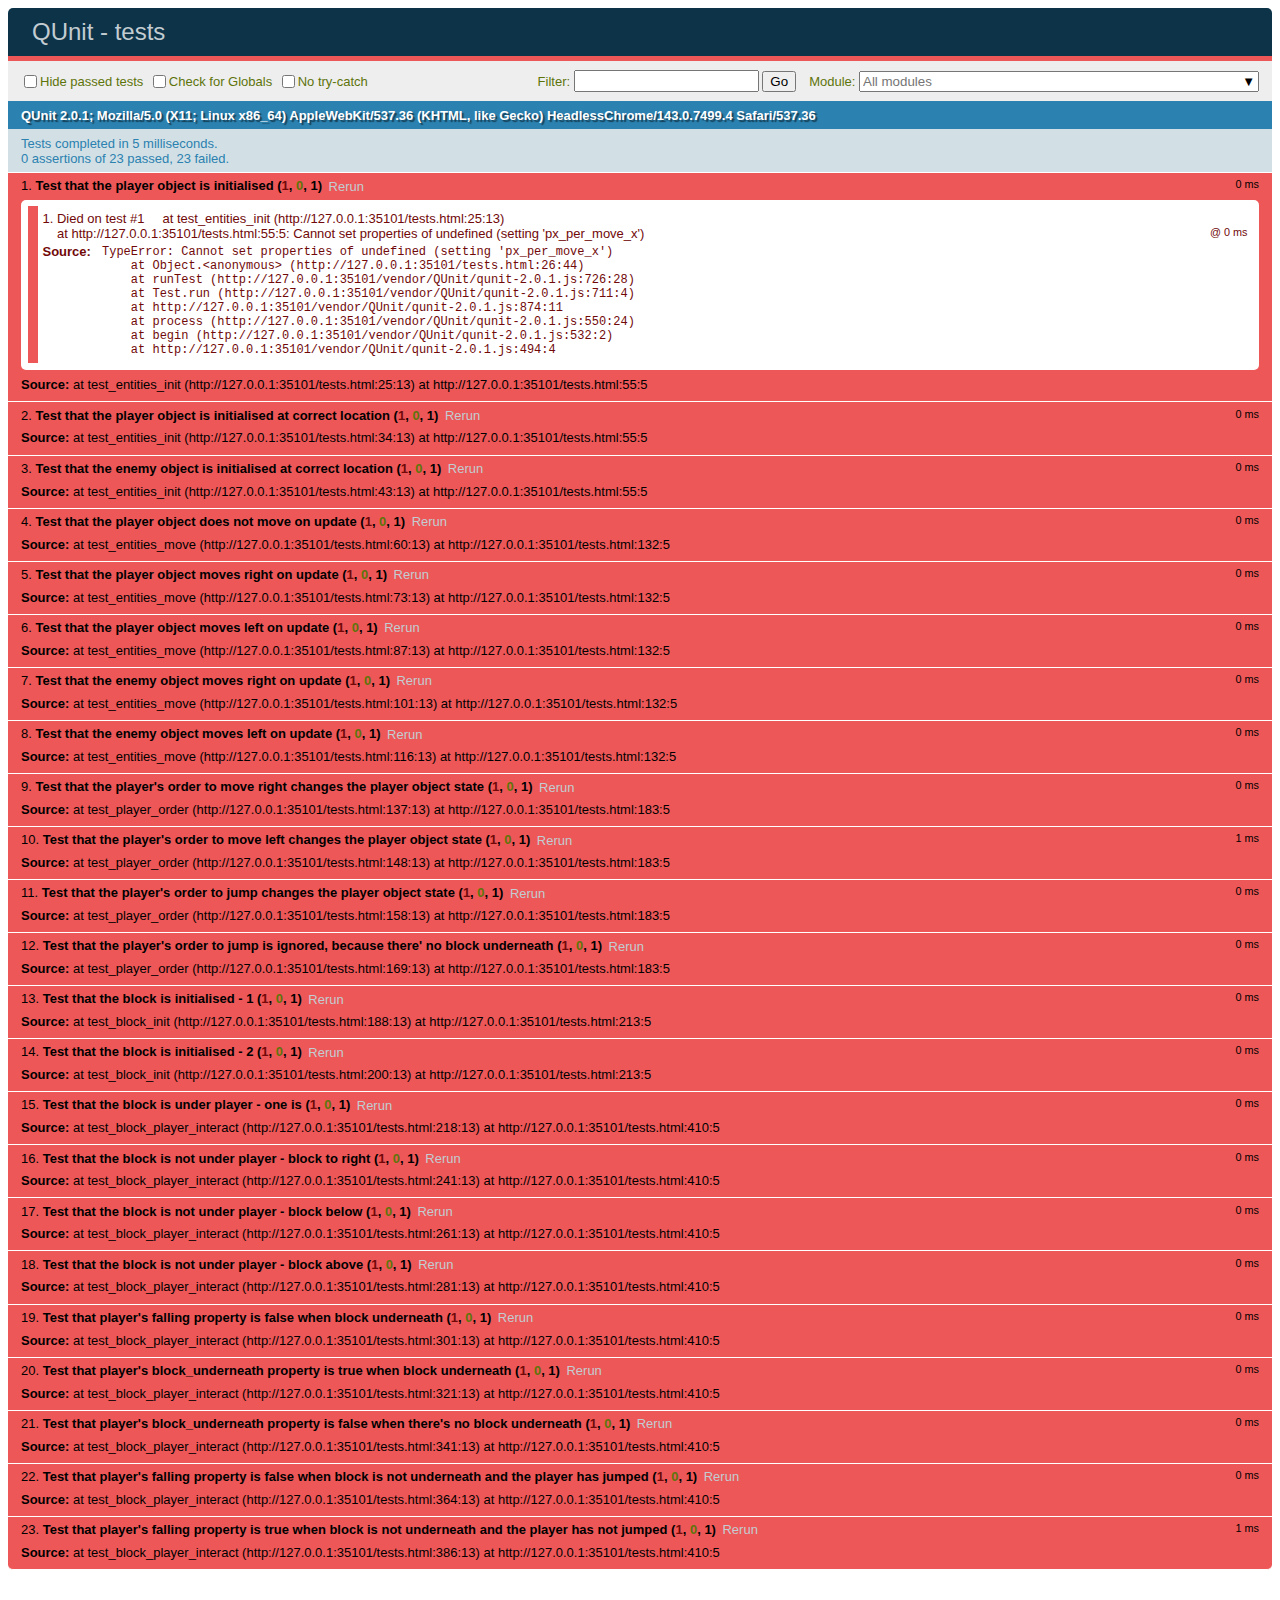
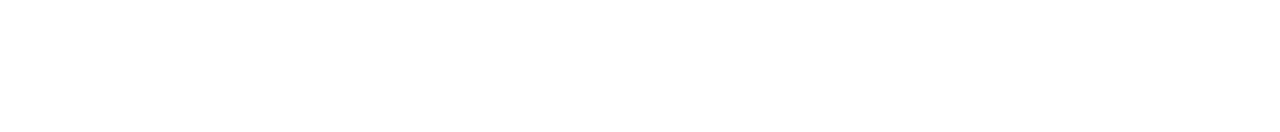
<file: tests.html>
<!DOCTYPE html>
<html lang="en">
<head>
  <meta charset="utf-8">
  <meta name="viewport" content="width=device-width">
  <title>QUnit - tests</title>
  <link rel="stylesheet" href="vendor/QUnit/qunit-2.0.1.css">
  <script src="vendor/QUnit/qunit-2.0.1.js"></script>
</head>
<body>
  <div id="qunit"></div>
  <div id="qunit-fixture"></div>
  <canvas id="canvas"></canvas>

  <script src="js/settings.js"></script>
  <script src="js/sprite_map.js"></script>
  <script src="js/entities.js"></script>
  <script src="js/objects.js"></script>

  <script>

    function test_entities_init(){
      /* entities.js */

      QUnit.test( "Test that the player object is initialised", function(assert) {
        game_settings.player.px_per_move_x = 100
        var player_entity = new Player();

        var assertion = player_entity.px_per_move_x;
        var value_test = 100;
        assert.ok(assertion == value_test);
      });

      QUnit.test( "Test that the player object is initialised at correct location", function(assert) {
        game_settings.positions.wide = 100
        var player_entity = new Player(5, 1);

        var assertion = player_entity.x_pos;
        var value_test = 500;
        assert.ok(assertion == value_test);
      });

      QUnit.test( "Test that the enemy object is initialised at correct location", function(assert) {
        game_settings.positions.wide = 100;
        var starting_x_pos = 7
        var starting_y_pos = 0
        var enemy_entity = new Zombie(starting_x_pos, starting_y_pos);

        var assertion = enemy_entity.x_pos;
        var value_test = 700;
        assert.ok(assertion == value_test);
      });

    }
    test_entities_init()

    function test_entities_move(){
      /* entities.js */

      QUnit.test( "Test that the player object does not move on update", function(assert) {
        var player_entity = new Player(0, 0);
        var all_blocks = [];
        player_entity.direction_facing = 'right';
        player_entity.px_x_move_remaining = 0;
        player_entity.update(all_blocks);

        //Despite the update, because there was no px_to_move, then unit's x_pos is unchanged.
        var assertion = player_entity.x_pos;
        var value_test = 0;
        assert.ok(assertion == value_test);
      });

      QUnit.test( "Test that the player object moves right on update", function(assert) {
        var player_entity = new Player(0, 0);
        var all_blocks = [];
        player_entity.direction_facing = 'right';
        player_entity.px_x_move_remaining = 1;
        player_entity.x_move_speed_px = 1;
        player_entity.update(all_blocks);

        //Despite the update, because there was no order to move, then unit's x_pos is unchanged.
        var assertion = player_entity.x_pos;
        var value_test = 1;
        assert.ok(assertion == value_test);
      });

      QUnit.test( "Test that the player object moves left on update", function(assert) {
        var player_entity = new Player(0, 0);
        var all_blocks = [];
        player_entity.direction_facing = 'left';
        player_entity.px_x_move_remaining = 1;
        player_entity.x_move_speed_px = 1;
        player_entity.update(all_blocks);

        //Despite the update, because there was no order to move, then unit's x_pos is unchanged.
        var assertion = player_entity.x_pos;
        var value_test = -1;
        assert.ok(assertion == value_test);
      });

      QUnit.test( "Test that the enemy object moves right on update", function(assert) {
        game_settings.positions.wide = 100
        var enemy_entity = new Zombie(1, 1);
        var all_blocks = [];
        enemy_entity.direction_facing = 'right';
        enemy_entity.px_x_move_remaining = 1;
        enemy_entity.x_move_speed_px = 1;
        enemy_entity.update(all_blocks);

        //Despite the update, because there was no order to move, then unit's x_pos is unchanged.
        var assertion = enemy_entity.x_pos;
        var value_test = 101;
        assert.ok(assertion == value_test);
      });

      QUnit.test( "Test that the enemy object moves left on update", function(assert) {
        game_settings.positions.wide = 100
        var enemy_entity = new Zombie(1, 1);
        var all_blocks = [];
        enemy_entity.direction_facing = 'left';
        enemy_entity.px_x_move_remaining = 1;
        enemy_entity.x_move_speed_px = 1
        enemy_entity.update(all_blocks);

        //Despite the update, because there was no order to move, then unit's x_pos is unchanged.
        var assertion = enemy_entity.x_pos;
        var value_test = 99;
        assert.ok(assertion == value_test);
      });

    }
    test_entities_move()

    function test_player_order(){
      /* entities.js */

      QUnit.test( "Test that the player's order to move right changes the player object state", function(assert) {
        game_settings.player.px_per_move_x = 100
        var player_entity = new Player(null, null);
        player_entity.block_underneath = true;
        player_entity.move_order('right')

        var assertion = player_entity.px_x_move_remaining;
        var value_test = 100;
        assert.ok(assertion == value_test);
      });

      QUnit.test( "Test that the player's order to move left changes the player object state", function(assert) {
        var player_entity = new Player(null, null);
        player_entity.direction_facing = 'right';
        player_entity.move_order('left');

        var assertion = player_entity.direction_facing;
        var value_test = 'left';
        assert.ok(assertion == value_test);
      });

      QUnit.test( "Test that the player's order to jump changes the player object state", function(assert) {
        game_settings.player.px_jump_force_y = 10;
        var player_entity = new Player(null, null);
        player_entity.block_underneath = true;
        player_entity.jump_order();

        var assertion = player_entity.vertical_movement_px;
        var value_test = 10;
        assert.ok(assertion == value_test);
      });

      QUnit.test( "Test that the player's order to jump is ignored, because there' no block underneath", function(assert) {
        game_settings.player.px_y_jump_remaining = 100;
        var player_entity = new Player();
        player_entity.px_y_jump_remaining = 0;
        player_entity.falling = true;
        player_entity.block_underneath = false;
        player_entity.jump_order();

        var assertion = player_entity.px_y_jump_remaining;
        var value_test = 0;
        assert.ok(assertion == value_test);
      });

    }
    test_player_order()

    function test_block_init(){
      /* js/objects.js */

      QUnit.test( "Test that the block is initialised - 1", function(assert) {
        game_settings.objects.blocks.wide = 100;
        game_settings.objects.blocks.high = 100;
        var starting_x_pos = 0
        var starting_y_pos = 0
        var block = new GroundOne(starting_x_pos, starting_y_pos);

        var assertion = block.wide;
        var value_test = 100;
        assert.ok(assertion == value_test);
      });

      QUnit.test( "Test that the block is initialised - 2", function(assert) {
        game_settings.objects.blocks.wide = 100;
        game_settings.objects.blocks.high = 100;
        var starting_x_pos = 5
        var starting_y_pos = 0
        var block = new GroundOne(starting_x_pos, starting_y_pos);

        var assertion = block.x_pos;
        var value_test = 500;
        assert.ok(assertion == value_test);
      });

    }
    test_block_init()

    function test_block_player_interact(){
      /* js/objects.js, js/entities.js*/

      QUnit.test( "Test that the block is under player - one is", function(assert) {
        game_settings.objects.blocks.wide = 100;
        game_settings.objects.blocks.high = 100;
        game_settings.positions.wide = 100;
        game_settings.positions.high = 100;

        var block_1_starting_x_pos = 1;
        var block_1_starting_y_pos = 1;
        var block_1 = new GroundOne(block_1_starting_x_pos, block_1_starting_y_pos);

        var block_2_starting_x_pos = 2;
        var block_2_starting_y_pos = 1;
        var block_2 = new GroundOne(block_2_starting_x_pos, block_2_starting_y_pos);

        var all_blocks = [block_1, block_2]

        var player_entity = new Player(2, 2);

        var assertion = player_entity.check_block_underneath(all_blocks);
        var value_test = true;
        assert.ok(assertion == value_test);
      });

      QUnit.test( "Test that the block is not under player - block to right", function(assert) {
        game_settings.objects.blocks.wide = 100;
        game_settings.objects.blocks.high = 100;
        game_settings.positions.wide = 100;
        game_settings.positions.high = 100;

        var block_starting_x_pos = 5;
        var block_starting_y_pos = 1;
        var block = new WallOne(block_starting_x_pos, block_starting_y_pos);
        var all_blocks = [block]

        game_settings.player.starting_x_pos = 1;
        game_settings.player.starting_y_pos = 2;
        var player_entity = new Player();

        var assertion = player_entity.check_block_underneath(all_blocks);
        var value_test = false;
        assert.ok(assertion == value_test);
      });

      QUnit.test( "Test that the block is not under player - block below", function(assert) {
        game_settings.objects.blocks.wide = 100;
        game_settings.objects.blocks.high = 100;
        game_settings.positions.wide = 100;
        game_settings.positions.high = 100;

        var block_starting_x_pos = 1;
        var block_starting_y_pos = 1;
        var block = new WallTwo(block_starting_x_pos, block_starting_y_pos);
        var all_blocks = [block]

        game_settings.player.starting_x_pos = 1;
        game_settings.player.starting_y_pos = 3;
        var player_entity = new Player();

        var assertion = player_entity.check_block_underneath(all_blocks);
        var value_test = false;
        assert.ok(assertion == value_test);
      });

      QUnit.test( "Test that the block is not under player - block above", function(assert) {
        game_settings.objects.blocks.wide = 100;
        game_settings.objects.blocks.high = 100;
        game_settings.positions.wide = 100;
        game_settings.positions.high = 100;

        var block_starting_x_pos = 1;
        var block_starting_y_pos = 3;
        var block = new GroundTwo(block_starting_x_pos, block_starting_y_pos);
        var all_blocks = [block]

        game_settings.player.starting_x_pos = 1;
        game_settings.player.starting_y_pos = 1;
        var player_entity = new Player();

        var assertion = player_entity.check_block_underneath(all_blocks);
        var value_test = false;
        assert.ok(assertion == value_test);
      });

      QUnit.test( "Test that player's falling property is false when block underneath", function(assert) {
        game_settings.objects.blocks.wide = 100;
        game_settings.objects.blocks.high = 100;
        game_settings.positions.wide = 100;
        game_settings.positions.high = 100;

        var block_starting_x_pos = 1;
        var block_starting_y_pos = 1;
        var block = new GroundOne(block_starting_x_pos, block_starting_y_pos);
        var all_blocks = [block]

        var player_entity = new Player(1, 2);

        player_entity.update(all_blocks)

        var assertion = player_entity.falling;
        var value_test = false;
        assert.ok(assertion == value_test);
      });

      QUnit.test( "Test that player's block_underneath property is true when block underneath", function(assert) {
        game_settings.objects.blocks.wide = 100;
        game_settings.objects.blocks.high = 100;
        game_settings.positions.wide = 100;
        game_settings.positions.high = 100;

        var block_starting_x_pos = 1;
        var block_starting_y_pos = 1;
        var block = new GroundOne(block_starting_x_pos, block_starting_y_pos);
        var all_blocks = [block];

        var player_entity = new Player(1, 2);

        player_entity.update(all_blocks);

        var assertion = player_entity.block_underneath;
        var value_test = true;
        assert.ok(assertion == value_test);
      });

      QUnit.test( "Test that player's block_underneath property is false when there's no block underneath", function(assert) {
        game_settings.objects.blocks.wide = 100;
        game_settings.objects.blocks.high = 100;
        game_settings.positions.wide = 100;
        game_settings.positions.high = 100;

        var block_starting_x_pos = 1;
        var block_starting_y_pos = 1;
        var block = new GroundThree(block_starting_x_pos, block_starting_y_pos);
        var all_blocks = [block];

        game_settings.player.starting_x_pos = 2;
        game_settings.player.starting_y_pos = 2;
        var player_entity = new Player();

        player_entity.update(all_blocks);

        var assertion = player_entity.block_underneath;
        var value_test = false;
        assert.ok(assertion == value_test);
      });


      QUnit.test( "Test that player's falling property is false when block is not underneath and the player has jumped", function(assert) {
        game_settings.objects.blocks.wide = 100;
        game_settings.objects.blocks.high = 100;
        game_settings.positions.wide = 100;
        game_settings.positions.high = 100;

        var block_starting_x_pos = 1;
        var block_starting_y_pos = 1;
        var block = new WallOne(block_starting_x_pos, block_starting_y_pos);
        var all_blocks = [block];

        var player_entity = new Player(2, 2);

        player_entity.block_underneath = false;
        player_entity.vertical_movement_px = 1;
        player_entity.update(all_blocks);

        var assertion = player_entity.falling;
        var value_test = false;
        assert.ok(assertion == value_test);
      });

      QUnit.test( "Test that player's falling property is true when block is not underneath and the player has not jumped", function(assert) {
        game_settings.objects.blocks.wide = 100;
        game_settings.objects.blocks.high = 100;
        game_settings.positions.wide = 100;
        game_settings.positions.high = 100;

        var block_starting_x_pos = 1;
        var block_starting_y_pos = 1;
        var block = new WallTwo(block_starting_x_pos, block_starting_y_pos);
        var all_blocks = [block];

        var player_entity = new Player(2, 2);

        player_entity.block_underneath = false;
        player_entity.vertical_movement_px = -1;
        player_entity.update(all_blocks);

        var assertion = player_entity.falling;
        var value_test = true;
        assert.ok(assertion == value_test);
      });

    }

    test_block_player_interact()

  </script>
</body>
</html>
</file>
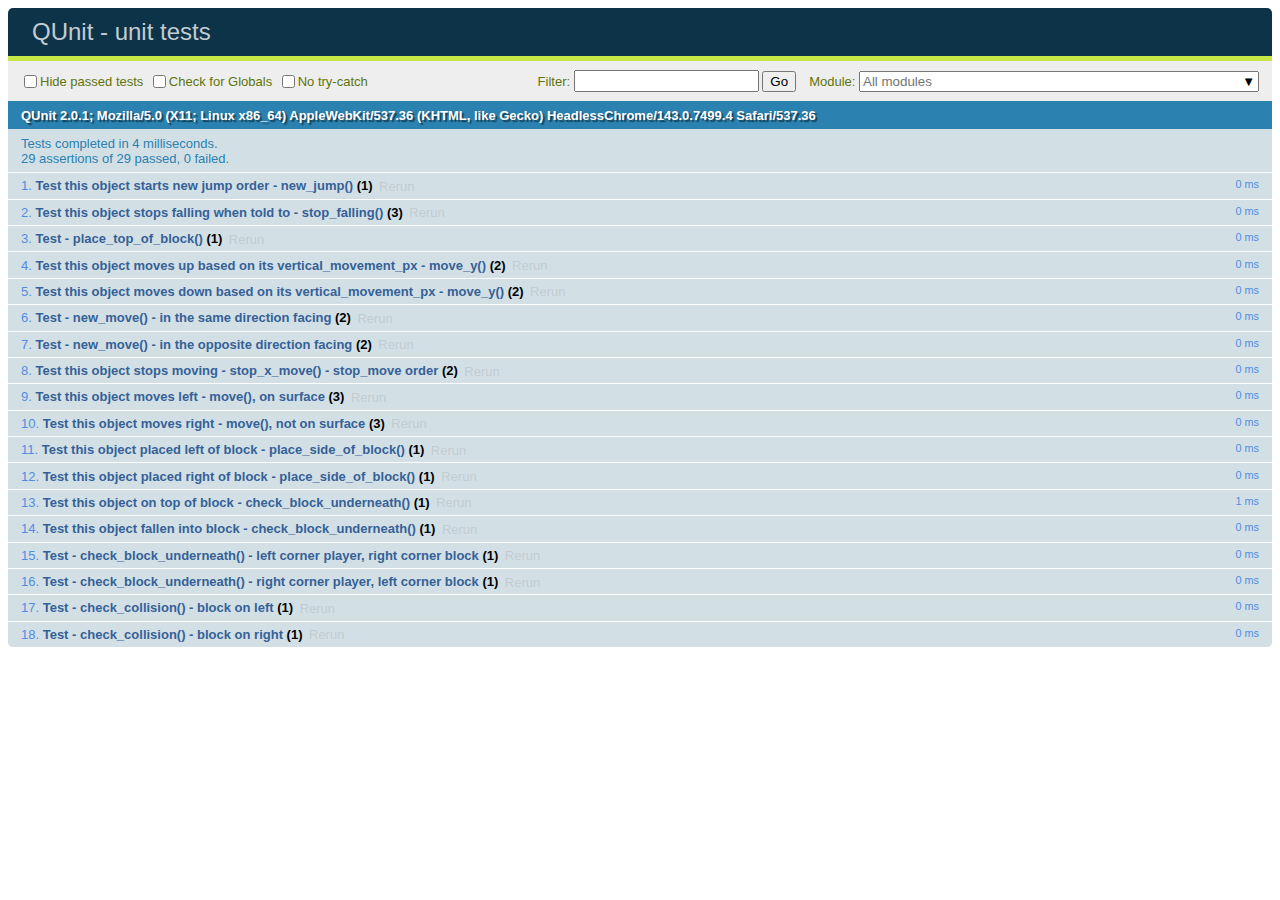
<file: tests/unit.html>
<!DOCTYPE html>
<html lang="en">
<head>
  <meta charset="utf-8">
  <meta name="viewport" content="width=device-width">
  <title>QUnit - unit tests</title>
  <link rel="stylesheet" href="../vendor/QUnit/qunit-2.0.1.css">
  <script src="../vendor/QUnit/qunit-2.0.1.js"></script>
</head>
<body>
  <div id="qunit"></div>
  <div id="qunit-fixture"></div>
  <canvas id="canvas"></canvas>

  <script src="../js/settings.js"></script>
  <script src="../js/sprite_map.js"></script>
  <script src="../js/entity_attributes.js"></script>
  <script src="../js/entities.js"></script>
  <script src="../js/environment.js"></script>

  <script>

    function test_entity_vertical_movement(){
      /* entity_attributes.js */

      QUnit.test( "Test this object starts new jump order - new_jump()", function(assert) {

        var px_jump_force_y = 13;
        var vertical_movement = new EntityVerticalMovement(px_jump_force_y);

        vertical_movement.new_jump();

        assert.ok(vertical_movement.vertical_movement_px == 13);

      });

      QUnit.test( "Test this object stops falling when told to - stop_falling()", function(assert) {

        var px_jump_force_y = null;
        var vertical_movement = new EntityVerticalMovement(px_jump_force_y);
        vertical_movement.vertical_movement_px = -13;
        vertical_movement.falling = true; //Mocking - from EntityPhysicalBeing()
        vertical_movement.px_x_move_remaining = 100; //Mocking - from EntityHorizontalMovement()

        vertical_movement.stop_falling();

        assert.ok(vertical_movement.vertical_movement_px == 0);
        assert.ok(vertical_movement.px_x_move_remaining == 0);
        assert.ok(vertical_movement.falling == false);

      });

      QUnit.test( "Test - place_top_of_block()", function(assert) {

        var px_jump_force_y = null;
        var vertical_movement = new EntityVerticalMovement(px_jump_force_y);
        game_settings.game_environment.objects.blocks.high = 50;
        vertical_movement.y_pos = 285; //Mocking - from EntityPhysicalBeing()
        //This is 15 below a block multiple - 6 blocks (300/50)

        vertical_movement.place_top_of_block();

        assert.ok(vertical_movement.y_pos == 300);

      });

      QUnit.test( "Test this object moves up based on its vertical_movement_px - move_y()", function(assert) {

        var px_jump_force_y = null;
        var vertical_movement = new EntityVerticalMovement(px_jump_force_y);
        vertical_movement.y_fall_speed_px = 1;
        vertical_movement.vertical_movement_px = 8;
        vertical_movement.y_pos = 100; //Mocking - from EntityPhysicalBeing()

        vertical_movement.move_y();

        assert.ok(vertical_movement.vertical_movement_px == 7);
        assert.ok(vertical_movement.y_pos == 107);

      });

      QUnit.test( "Test this object moves down based on its vertical_movement_px - move_y()", function(assert) {

        var px_jump_force_y = null;
        var vertical_movement = new EntityVerticalMovement(px_jump_force_y);
        vertical_movement.y_fall_speed_px = 1;
        vertical_movement.vertical_movement_px = 0;
        vertical_movement.y_pos = 100; //Mocking - from EntityPhysicalBeing()

        vertical_movement.move_y();

        assert.ok(vertical_movement.vertical_movement_px == -1);
        assert.ok(vertical_movement.y_pos == 99);

      });

    }
    test_entity_vertical_movement()

    function test_entity_horizontal_movement(){
      /* entity_attributes.js */

      QUnit.test( "Test - new_move() - in the same direction facing", function(assert) {

        var px_per_move_x = 60;
        var x_move_speed_px = 4;
        var horizontal_movement = new EntityHorizontalMovement(px_per_move_x, x_move_speed_px);
        horizontal_movement.direction_facing = 'right'; //Mocking - from EntityPhysicalBeing()

        assert.ok(horizontal_movement.px_x_move_remaining == 0);

        horizontal_movement.new_move();

        assert.ok(horizontal_movement.px_x_move_remaining == 60);

      });

      QUnit.test( "Test - new_move() - in the opposite direction facing", function(assert) {

        var px_per_move_x = 60;
        var x_move_speed_px = 4;
        var horizontal_movement = new EntityHorizontalMovement(px_per_move_x, x_move_speed_px);
        horizontal_movement.px_x_move_remaining = 10;
        horizontal_movement.direction_facing = 'left'; //Mocking - from EntityPhysicalBeing()

        horizontal_movement.new_move('right');

        assert.ok(horizontal_movement.px_x_move_remaining == 60);
        assert.ok(horizontal_movement.direction_facing == 'right');

      });

      QUnit.test( "Test this object stops moving - stop_x_move() - stop_move order", function(assert) {

        var px_per_move_x = null;
        var x_move_speed_px = null;
        var horizontal_movement = new EntityHorizontalMovement(px_per_move_x, x_move_speed_px);
        horizontal_movement.px_moved = 10;
        horizontal_movement.px_x_move_remaining = 10;

        horizontal_movement.stop_x_move();

        assert.ok(horizontal_movement.px_moved == 0);
        assert.ok(horizontal_movement.px_x_move_remaining == 0);

      });

      QUnit.test( "Test this object moves left - move(), on surface", function(assert) {

        var px_per_move_x = 60;
        var x_move_speed_px = 4;
        var horizontal_movement = new EntityHorizontalMovement(px_per_move_x, x_move_speed_px);
        horizontal_movement.direction_facing = 'left'; //Mocking - from EntityPhysicalBeing()
        horizontal_movement.x_pos = 100; //Mocking - from EntityPhysicalBeing()
        horizontal_movement.px_moved = 0;
        horizontal_movement.px_x_move_remaining = px_per_move_x;
        horizontal_movement.block_underneath = true;
        horizontal_movement.update_sprite = function(ignore, ignore){}; //Stub.

        horizontal_movement.move_x();

        assert.ok(horizontal_movement.px_moved == 4);
        assert.ok(horizontal_movement.px_x_move_remaining == 56);
        assert.ok(horizontal_movement.x_pos == 96);

      });

      QUnit.test( "Test this object moves right - move(), not on surface", function(assert) {

        var px_per_move_x = 60;
        var x_move_speed_px = 4;
        var horizontal_movement = new EntityHorizontalMovement(px_per_move_x, x_move_speed_px);
        horizontal_movement.direction_facing = 'right'; //Mocking - from EntityPhysicalBeing()
        horizontal_movement.x_pos = 100; //Mocking - from EntityPhysicalBeing()
        horizontal_movement.px_moved = 0;
        horizontal_movement.px_x_move_remaining = px_per_move_x;
        horizontal_movement.block_underneath = false;
        horizontal_movement.update_sprite = function(ignore, ignore){}; //Stub.

        horizontal_movement.move_x();

        assert.ok(horizontal_movement.px_moved == 0);
        assert.ok(horizontal_movement.px_x_move_remaining == 60);
        assert.ok(horizontal_movement.x_pos == 104);

      });

      QUnit.test( "Test this object placed left of block - place_side_of_block()", function(assert) {

        game_settings.game_environment.objects.blocks.wide = 60
        var px_per_move_x = null;
        var x_move_speed_px = null;
        var horizontal_movement = new EntityHorizontalMovement(px_per_move_x, x_move_speed_px);
        horizontal_movement.x_pos = 64; //Mocking - from EntityPhysicalBeing()
        //This x_pos is just inside the left limit of a block (60 < 64 < 60*1.5)

        horizontal_movement.place_side_of_block();

        assert.ok(horizontal_movement.x_pos == 60);

      });

      QUnit.test( "Test this object placed right of block - place_side_of_block()", function(assert) {

        game_settings.game_environment.objects.blocks.wide = 60
        var px_per_move_x = null;
        var x_move_speed_px = null;
        var horizontal_movement = new EntityHorizontalMovement(px_per_move_x, x_move_speed_px);
        horizontal_movement.x_pos = 54; //Mocking - from EntityPhysicalBeing()
        //This x_pos is just inside the right limit of a block (60*0.5 < 54 < 60)

        horizontal_movement.place_side_of_block();

        assert.ok(horizontal_movement.x_pos == 60);

      });

    }
    test_entity_horizontal_movement()

    function test_entity_physical_being(){
      /* entity_attributes.js */

      QUnit.test( "Test this object on top of block - check_block_underneath()", function(assert) {

        game_settings.game_environment.entity.wide = 40;
        game_settings.game_environment.entity.high = 60;
        game_settings.game_init.positions.wide = 40;
        game_settings.game_init.positions.high = 40;

        var block = new Object();
        block.x_pos = game_settings.game_init.positions.wide * 2;
        block.y_pos = game_settings.game_init.positions.high * 1;
        block.wide = 40;
        block.high = 40;
        
        var blocks = [block];

        var starting_x_pos = 2;
        var starting_y_pos = 2;
        var attack_duration = null;
        var physical_being = new EntityPhysicalBeing(starting_x_pos, starting_y_pos, attack_duration);

        physical_being.check_block_underneath(blocks);

        assert.ok(physical_being.block_underneath, true);

      });

      QUnit.test( "Test this object fallen into block - check_block_underneath()", function(assert) {

        game_settings.game_environment.entity.wide = 40;
        game_settings.game_environment.entity.high = 60;
        game_settings.game_init.positions.wide = 40;
        game_settings.game_init.positions.high = 40;

        var block = new Object();
        block.x_pos = game_settings.game_init.positions.wide * 2;
        block.y_pos = game_settings.game_init.positions.high * 1;
        block.wide = 40;
        block.high = 40;
        
        var blocks = [block];

        var starting_x_pos = 2;
        var starting_y_pos = 2;
        var attack_duration = null;
        var physical_being = new EntityPhysicalBeing(starting_x_pos, starting_y_pos, attack_duration);
        physical_being.y_pos -= 5;

        physical_being.check_block_underneath(blocks);

        assert.ok(physical_being.block_underneath, true);

      });

      QUnit.test( "Test - check_block_underneath() - left corner player, right corner block", function(assert) {

        game_settings.game_environment.entity.wide = 40;
        game_settings.game_environment.entity.high = 60;
        game_settings.game_init.positions.wide = 40;
        game_settings.game_init.positions.high = 40;

        var block = new Object();
        block.x_pos = game_settings.game_init.positions.wide * 2;
        block.y_pos = game_settings.game_init.positions.high * 1;
        block.wide = 40;
        block.high = 40;
        
        var blocks = [block];

        var starting_x_pos = 2;
        var starting_y_pos = 2;
        var attack_duration = null;
        var physical_being = new EntityPhysicalBeing(starting_x_pos, starting_y_pos, attack_duration);
        physical_being.x_pos -= 39;

        physical_being.check_block_underneath(blocks);

        assert.ok(physical_being.block_underneath, true);

      });

      QUnit.test( "Test - check_block_underneath() - right corner player, left corner block", function(assert) {

        game_settings.game_environment.entity.wide = 40;
        game_settings.game_environment.entity.high = 60;
        game_settings.game_init.positions.wide = 40;
        game_settings.game_init.positions.high = 40;

        var block = new Object();
        block.x_pos = game_settings.game_init.positions.wide * 2;
        block.y_pos = game_settings.game_init.positions.high * 1;
        block.wide = 40;
        block.high = 40;
        
        var blocks = [block];

        var starting_x_pos = 2;
        var starting_y_pos = 2;
        var attack_duration = null;
        var physical_being = new EntityPhysicalBeing(starting_x_pos, starting_y_pos, attack_duration);
        physical_being.x_pos += 39;

        physical_being.check_block_underneath(blocks);

        assert.ok(physical_being.block_underneath, true);

      });

      QUnit.test( "Test - check_collision() - block on left", function(assert) {
        //Would need to place_block_on_side() after this occurs

        game_settings.game_environment.entity.wide = 40;
        game_settings.game_environment.entity.high = 60;
        game_settings.game_init.positions.wide = 40;
        game_settings.game_init.positions.high = 40;

        var block = new Object();
        block.x_pos = game_settings.game_init.positions.wide * 1;
        block.y_pos = game_settings.game_init.positions.high * 2;
        block.wide = 40;
        block.high = 40;

        var blocks = [block];

        var starting_x_pos = 2;
        var starting_y_pos = 2;
        var attack_duration = null;
        var physical_being = new EntityPhysicalBeing(starting_x_pos, starting_y_pos, attack_duration);
        physical_being.x_pos -= 1;
        physical_being.direction_facing = 'left';

        var block_on_left = physical_being.check_collision(blocks);

        assert.ok(block_on_left, true);

      });

      QUnit.test( "Test - check_collision() - block on right", function(assert) {
        //Would need to place_block_on_side() after this occurs

        game_settings.game_environment.entity.wide = 40;
        game_settings.game_environment.entity.high = 60;
        game_settings.game_init.positions.wide = 40;
        game_settings.game_init.positions.high = 40;

        var block = new Object();
        block.x_pos = game_settings.game_init.positions.wide * 2;
        block.y_pos = game_settings.game_init.positions.high * 2;
        block.wide = 40;
        block.high = 40;

        var blocks = [block];

        var starting_x_pos = 1;
        var starting_y_pos = 2;
        var attack_duration = null;
        var physical_being = new EntityPhysicalBeing(starting_x_pos, starting_y_pos, attack_duration);
        physical_being.x_pos += 1;
        physical_being.direction_facing = 'right';

        var block_on_right = physical_being.check_collision(blocks);

        assert.ok(block_on_right, true);

      });

    }
    test_entity_physical_being()
      /*
      //Integration tests to add
      vertical_movement.stop_falling()
      vertical_movement.place_top_of_block()
      */

  </script>
</body>
</html>
</file>
<file: vendor/QUnit/qunit-2.0.1.css>
/*!
 * QUnit 2.0.1
 * https://qunitjs.com/
 *
 * Copyright jQuery Foundation and other contributors
 * Released under the MIT license
 * https://jquery.org/license
 *
 * Date: 2016-07-23T19:39Z
 */

/** Font Family and Sizes */

#qunit-tests, #qunit-header, #qunit-banner, #qunit-testrunner-toolbar, #qunit-filteredTest, #qunit-userAgent, #qunit-testresult {
	font-family: "Helvetica Neue Light", "HelveticaNeue-Light", "Helvetica Neue", Calibri, Helvetica, Arial, sans-serif;
}

#qunit-testrunner-toolbar, #qunit-filteredTest, #qunit-userAgent, #qunit-testresult, #qunit-tests li { font-size: small; }
#qunit-tests { font-size: smaller; }


/** Resets */

#qunit-tests, #qunit-header, #qunit-banner, #qunit-filteredTest, #qunit-userAgent, #qunit-testresult, #qunit-modulefilter {
	margin: 0;
	padding: 0;
}


/** Header (excluding toolbar) */

#qunit-header {
	padding: 0.5em 0 0.5em 1em;

	color: #8699A4;
	background-color: #0D3349;

	font-size: 1.5em;
	line-height: 1em;
	font-weight: 400;

	border-radius: 5px 5px 0 0;
}

#qunit-header a {
	text-decoration: none;
	color: #C2CCD1;
}

#qunit-header a:hover,
#qunit-header a:focus {
	color: #FFF;
}

#qunit-banner {
	height: 5px;
}

#qunit-filteredTest {
	padding: 0.5em 1em 0.5em 1em;
	color: #366097;
	background-color: #F4FF77;
}

#qunit-userAgent {
	padding: 0.5em 1em 0.5em 1em;
	color: #FFF;
	background-color: #2B81AF;
	text-shadow: rgba(0, 0, 0, 0.5) 2px 2px 1px;
}


/** Toolbar */

#qunit-testrunner-toolbar {
	padding: 0.5em 1em 0.5em 1em;
	color: #5E740B;
	background-color: #EEE;
}

#qunit-testrunner-toolbar .clearfix {
	height: 0;
	clear: both;
}

#qunit-testrunner-toolbar label {
	display: inline-block;
}

#qunit-testrunner-toolbar input[type=checkbox],
#qunit-testrunner-toolbar input[type=radio] {
	margin: 3px;
	vertical-align: -2px;
}

#qunit-testrunner-toolbar input[type=text] {
	box-sizing: border-box;
	height: 1.6em;
}

.qunit-url-config,
.qunit-filter,
#qunit-modulefilter {
	display: inline-block;
	line-height: 2.1em;
}

.qunit-filter,
#qunit-modulefilter {
	float: right;
	position: relative;
	margin-left: 1em;
}

.qunit-url-config label {
	margin-right: 0.5em;
}

#qunit-modulefilter-search {
	box-sizing: border-box;
	width: 400px;
}

#qunit-modulefilter-search-container:after {
	position: absolute;
	right: 0.3em;
	content: "\25bc";
	color: black;
}

#qunit-modulefilter-dropdown {
	/* align with #qunit-modulefilter-search */
	box-sizing: border-box;
	width: 400px;
	position: absolute;
	right: 0;
	top: 50%;
	margin-top: 0.8em;

	border: 1px solid #D3D3D3;
	border-top: none;
	border-radius: 0 0 .25em .25em;
	color: #000;
	background-color: #F5F5F5;
	z-index: 99;
}

#qunit-modulefilter-dropdown a {
	color: inherit;
	text-decoration: none;
}

#qunit-modulefilter-dropdown .clickable.checked {
	font-weight: bold;
	color: #000;
	background-color: #D2E0E6;
}

#qunit-modulefilter-dropdown .clickable:hover {
	color: #FFF;
	background-color: #0D3349;
}

#qunit-modulefilter-actions {
	display: block;
	overflow: auto;

	/* align with #qunit-modulefilter-dropdown-list */
	font: smaller/1.5em sans-serif;
}

#qunit-modulefilter-dropdown #qunit-modulefilter-actions > * {
	box-sizing: border-box;
	max-height: 2.8em;
	display: block;
	padding: 0.4em;
}

#qunit-modulefilter-dropdown #qunit-modulefilter-actions > button {
	float: right;
	font: inherit;
}

#qunit-modulefilter-dropdown #qunit-modulefilter-actions > :last-child {
	/* insert padding to align with checkbox margins */
	padding-left: 3px;
}

#qunit-modulefilter-dropdown-list {
	max-height: 200px;
	overflow-y: auto;
	margin: 0;
	border-top: 2px groove threedhighlight;
	padding: 0.4em 0 0;
	font: smaller/1.5em sans-serif;
}

#qunit-modulefilter-dropdown-list li {
	white-space: nowrap;
	overflow: hidden;
	text-overflow: ellipsis;
}

#qunit-modulefilter-dropdown-list .clickable {
	display: block;
	padding-left: 0.15em;
}


/** Tests: Pass/Fail */

#qunit-tests {
	list-style-position: inside;
}

#qunit-tests li {
	padding: 0.4em 1em 0.4em 1em;
	border-bottom: 1px solid #FFF;
	list-style-position: inside;
}

#qunit-tests > li {
	display: none;
}

#qunit-tests li.running,
#qunit-tests li.pass,
#qunit-tests li.fail,
#qunit-tests li.skipped {
	display: list-item;
}

#qunit-tests.hidepass {
	position: relative;
}

#qunit-tests.hidepass li.running,
#qunit-tests.hidepass li.pass {
	visibility: hidden;
	position: absolute;
	width:   0;
	height:  0;
	padding: 0;
	border:  0;
	margin:  0;
}

#qunit-tests li strong {
	cursor: pointer;
}

#qunit-tests li.skipped strong {
	cursor: default;
}

#qunit-tests li a {
	padding: 0.5em;
	color: #C2CCD1;
	text-decoration: none;
}

#qunit-tests li p a {
	padding: 0.25em;
	color: #6B6464;
}
#qunit-tests li a:hover,
#qunit-tests li a:focus {
	color: #000;
}

#qunit-tests li .runtime {
	float: right;
	font-size: smaller;
}

.qunit-assert-list {
	margin-top: 0.5em;
	padding: 0.5em;

	background-color: #FFF;

	border-radius: 5px;
}

.qunit-source {
	margin: 0.6em 0 0.3em;
}

.qunit-collapsed {
	display: none;
}

#qunit-tests table {
	border-collapse: collapse;
	margin-top: 0.2em;
}

#qunit-tests th {
	text-align: right;
	vertical-align: top;
	padding: 0 0.5em 0 0;
}

#qunit-tests td {
	vertical-align: top;
}

#qunit-tests pre {
	margin: 0;
	white-space: pre-wrap;
	word-wrap: break-word;
}

#qunit-tests del {
	color: #374E0C;
	background-color: #E0F2BE;
	text-decoration: none;
}

#qunit-tests ins {
	color: #500;
	background-color: #FFCACA;
	text-decoration: none;
}

/*** Test Counts */

#qunit-tests b.counts                       { color: #000; }
#qunit-tests b.passed                       { color: #5E740B; }
#qunit-tests b.failed                       { color: #710909; }

#qunit-tests li li {
	padding: 5px;
	background-color: #FFF;
	border-bottom: none;
	list-style-position: inside;
}

/*** Passing Styles */

#qunit-tests li li.pass {
	color: #3C510C;
	background-color: #FFF;
	border-left: 10px solid #C6E746;
}

#qunit-tests .pass                          { color: #528CE0; background-color: #D2E0E6; }
#qunit-tests .pass .test-name               { color: #366097; }

#qunit-tests .pass .test-actual,
#qunit-tests .pass .test-expected           { color: #999; }

#qunit-banner.qunit-pass                    { background-color: #C6E746; }

/*** Failing Styles */

#qunit-tests li li.fail {
	color: #710909;
	background-color: #FFF;
	border-left: 10px solid #EE5757;
	white-space: pre;
}

#qunit-tests > li:last-child {
	border-radius: 0 0 5px 5px;
}

#qunit-tests .fail                          { color: #000; background-color: #EE5757; }
#qunit-tests .fail .test-name,
#qunit-tests .fail .module-name             { color: #000; }

#qunit-tests .fail .test-actual             { color: #EE5757; }
#qunit-tests .fail .test-expected           { color: #008000; }

#qunit-banner.qunit-fail                    { background-color: #EE5757; }

/*** Skipped tests */

#qunit-tests .skipped {
	background-color: #EBECE9;
}

#qunit-tests .qunit-skipped-label {
	background-color: #F4FF77;
	display: inline-block;
	font-style: normal;
	color: #366097;
	line-height: 1.8em;
	padding: 0 0.5em;
	margin: -0.4em 0.4em -0.4em 0;
}

/** Result */

#qunit-testresult {
	padding: 0.5em 1em 0.5em 1em;

	color: #2B81AF;
	background-color: #D2E0E6;

	border-bottom: 1px solid #FFF;
}
#qunit-testresult .module-name {
	font-weight: 700;
}

/** Fixture */

#qunit-fixture {
	position: absolute;
	top: -10000px;
	left: -10000px;
	width: 1000px;
	height: 1000px;
}
</file>
